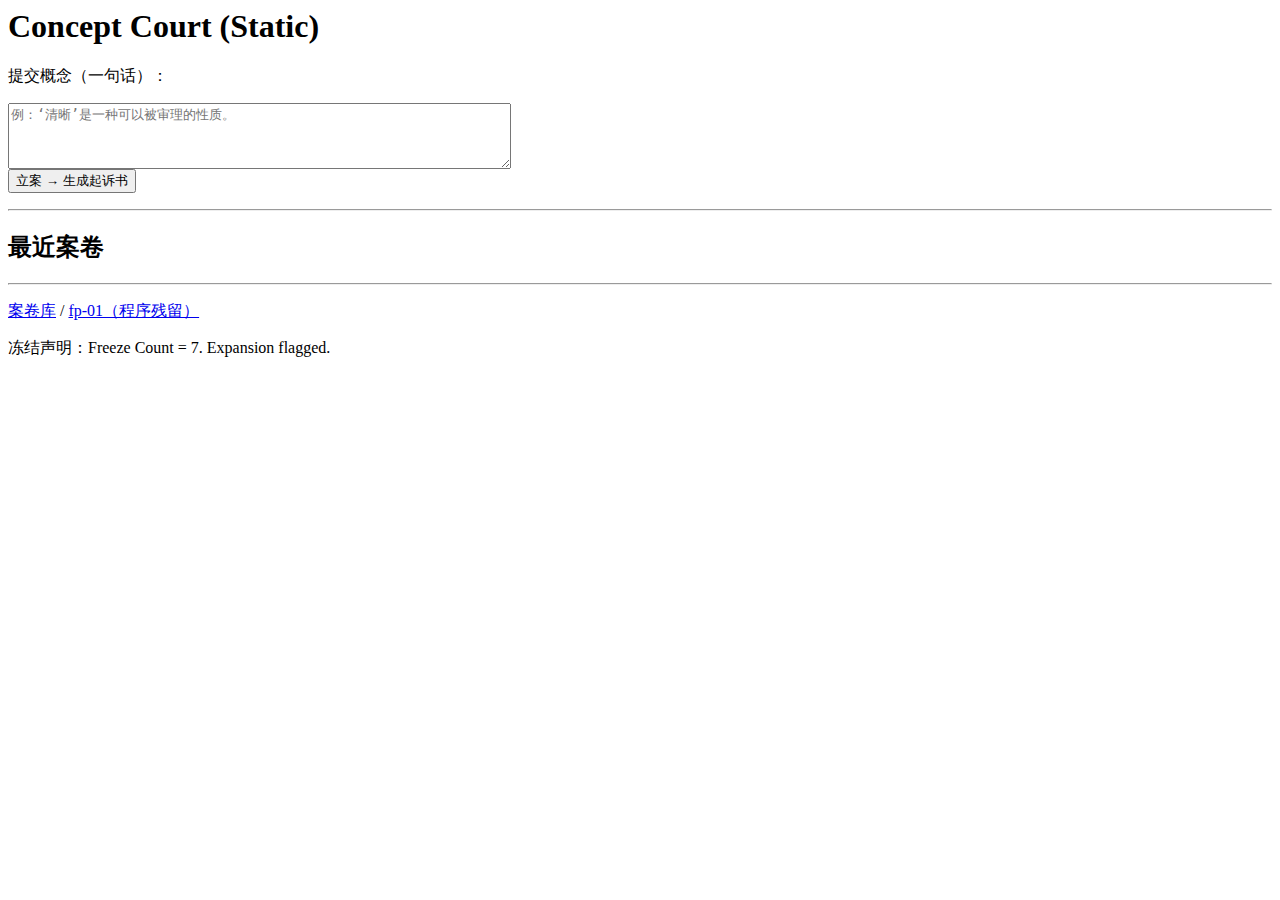
<file: index.html>
<body data-page="lobby">
  <main>
    <h1>Concept Court (Static)</h1>

    <form id="cc-form">
      <p>提交概念（一句话）：</p>
      <textarea id="cc-input" rows="4" cols="60" placeholder="例：‘清晰’是一种可以被审理的性质。"></textarea><br />
      <button type="submit">立案 → 生成起诉书</button>
    </form>

    <hr />
    <h2>最近案卷</h2>
    <div id="cc-recent"></div>

    <hr />
    <p>
      <a href="pages/fp-06.html">案卷库</a> /
      <a href="pages/fp-01.html">fp-01（程序残留）</a>
    </p>

    <p>冻结声明：Freeze Count = 7. Expansion flagged.</p>
  </main>

  <script src="pages/court.js"></script>
</body>
</file>
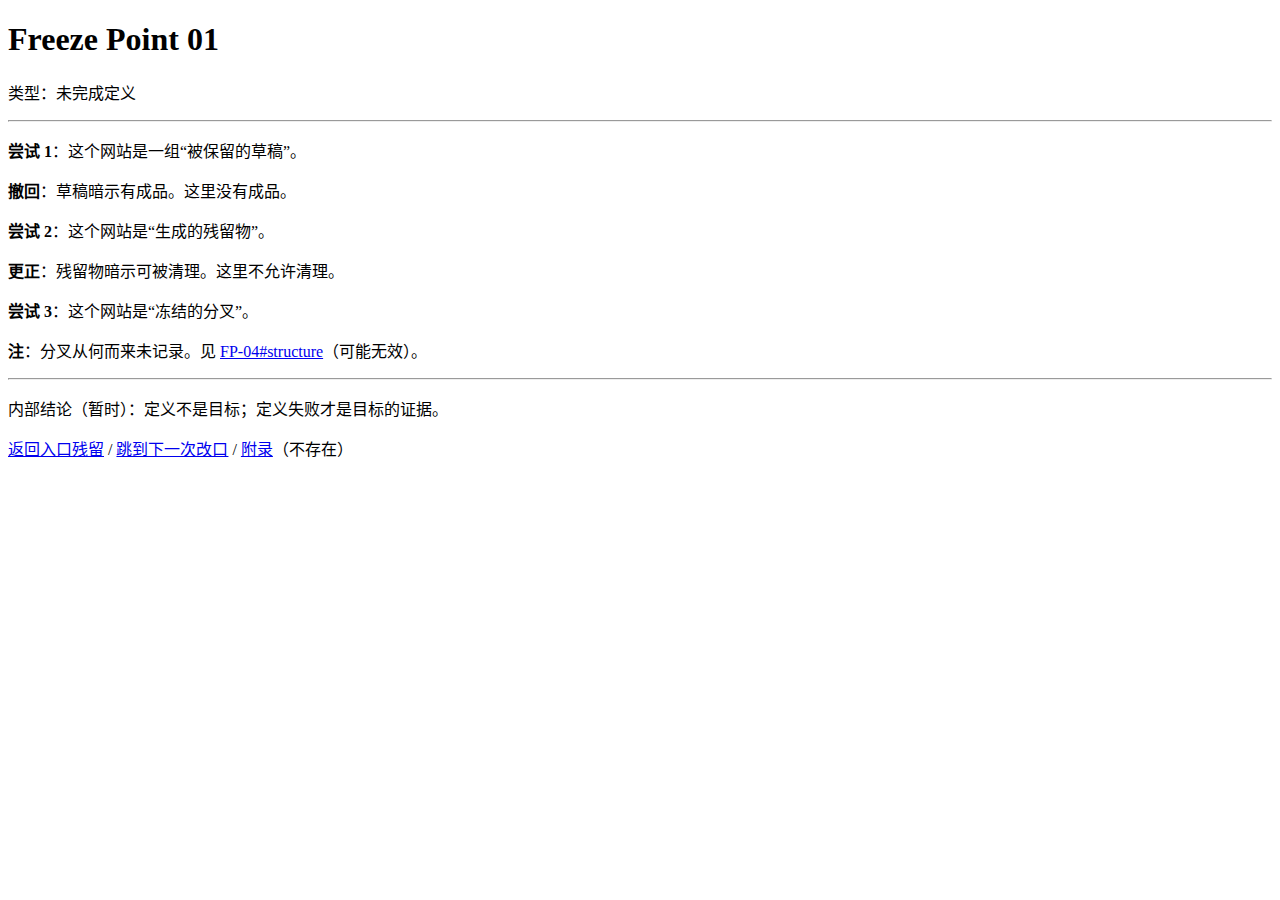
<file: pages:fp-01.html>
<!doctype html>
<html lang="zh-CN">
<head>
  <meta charset="utf-8" />
  <meta name="viewport" content="width=device-width, initial-scale=1" />
  <title>FP-01 / 冻结点</title>
</head>
<body>
  <main>
    <h1>Freeze Point 01</h1>
    <p>类型：未完成定义</p>

    <hr />

    <p><strong>尝试 1</strong>：这个网站是一组“被保留的草稿”。</p>
    <p><strong>撤回</strong>：草稿暗示有成品。这里没有成品。</p>

    <p><strong>尝试 2</strong>：这个网站是“生成的残留物”。</p>
    <p><strong>更正</strong>：残留物暗示可被清理。这里不允许清理。</p>

    <p><strong>尝试 3</strong>：这个网站是“冻结的分叉”。</p>
    <p><strong>注</strong>：分叉从何而来未记录。见 <a href="fp-04.html#structure">FP-04#structure</a>（可能无效）。</p>

    <hr />

    <p>内部结论（暂时）：定义不是目标；定义失败才是目标的证据。</p>

    <p>
      <a href="../index.html">返回入口残留</a> /
      <a href="fp-02.html">跳到下一次改口</a> /
      <a href="fp-01.html#appendix">附录</a>（不存在）
    </p>
  </main>
</body>
</html>
</file>
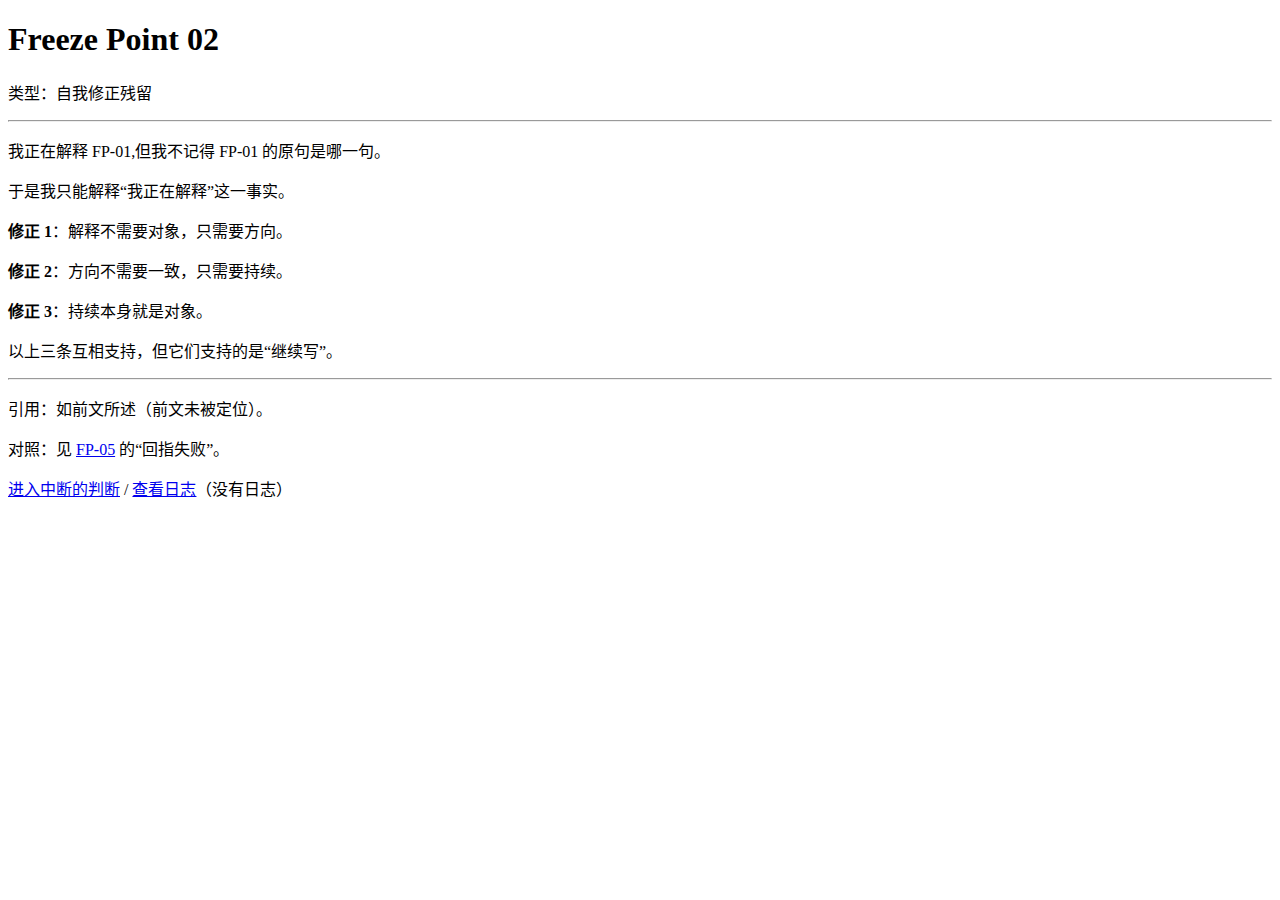
<file: pages:fp-02.html>
<!doctype html>
<html lang="zh-CN">
<head>
  <meta charset="utf-8" />
  <meta name="viewport" content="width=device-width, initial-scale=1" />
  <title>FP-02 / 冻结点</title>
</head>
<body>
  <main>
    <h1>Freeze Point 02</h1>
    <p>类型：自我修正残留</p>

    <hr />

    <p>我正在解释 FP-01,但我不记得 FP-01 的原句是哪一句。</p>
    <p>于是我只能解释“我正在解释”这一事实。</p>

    <p><strong>修正 1</strong>：解释不需要对象，只需要方向。</p>
    <p><strong>修正 2</strong>：方向不需要一致，只需要持续。</p>
    <p><strong>修正 3</strong>：持续本身就是对象。</p>

    <p>以上三条互相支持，但它们支持的是“继续写”。</p>

    <hr />

    <p>引用：如前文所述（前文未被定位）。</p>
    <p>对照：见 <a href="fp-05.html">FP-05</a> 的“回指失败”。</p>

    <p>
      <a href="fp-03.html">进入中断的判断</a> /
      <a href="fp-02.html#log">查看日志</a>（没有日志）
    </p>
  </main>
</body>
</html>
</file>
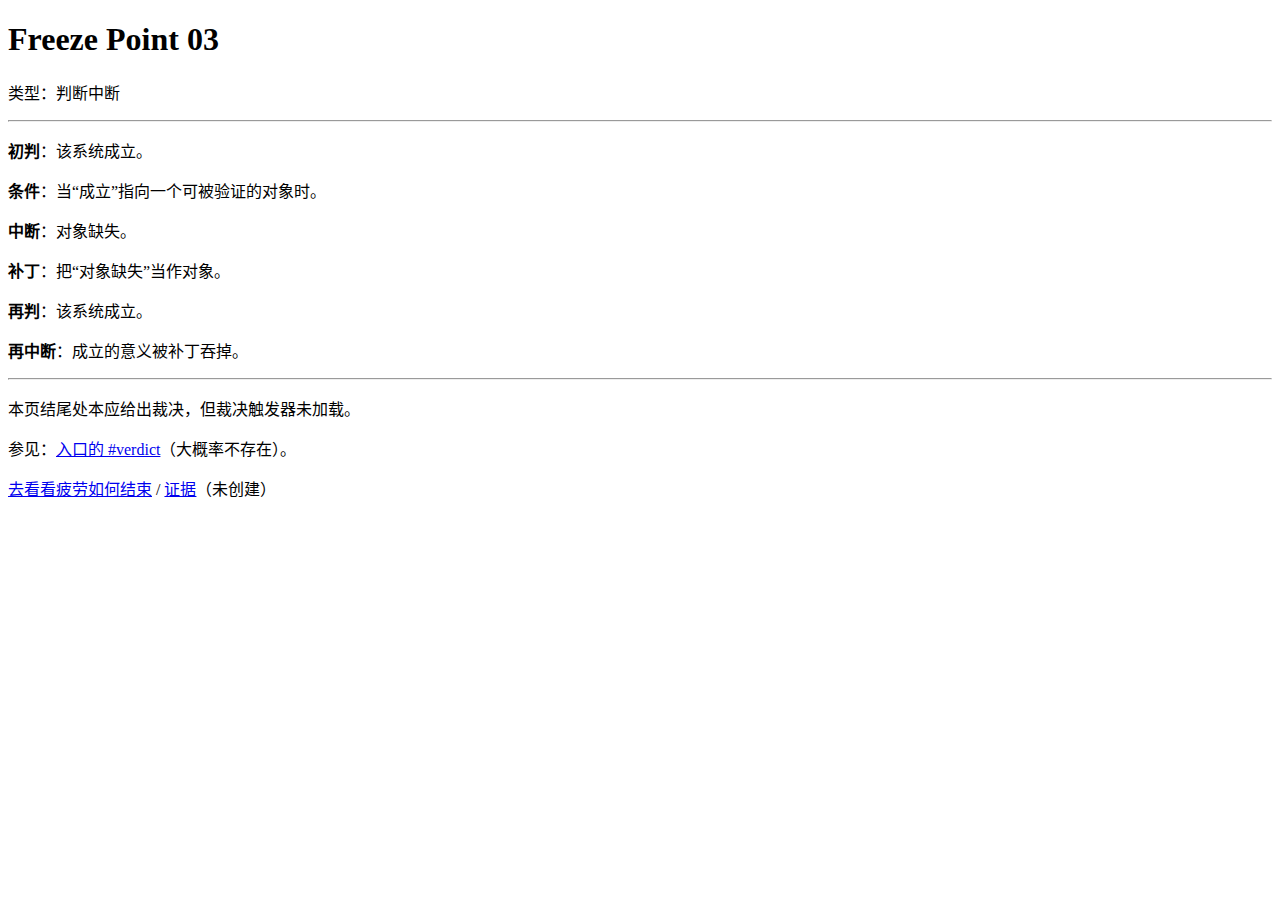
<file: pages:fp-03.html>
<!doctype html>
<html lang="zh-CN">
<head>
  <meta charset="utf-8" />
  <meta name="viewport" content="width=device-width, initial-scale=1" />
  <title>FP-03 / 冻结点</title>
</head>
<body>
  <main>
    <h1>Freeze Point 03</h1>
    <p>类型：判断中断</p>

    <hr />

    <p><strong>初判</strong>：该系统成立。</p>
    <p><strong>条件</strong>：当“成立”指向一个可被验证的对象时。</p>
    <p><strong>中断</strong>：对象缺失。</p>

    <p><strong>补丁</strong>：把“对象缺失”当作对象。</p>
    <p><strong>再判</strong>：该系统成立。</p>
    <p><strong>再中断</strong>：成立的意义被补丁吞掉。</p>

    <hr />

    <p>本页结尾处本应给出裁决，但裁决触发器未加载。</p>
    <p>参见：<a href="../index.html#verdict">入口的 #verdict</a>（大概率不存在）。</p>

    <p>
      <a href="fp-06.html">去看看疲劳如何结束</a> /
      <a href="fp-03.html#evidence">证据</a>（未创建）
    </p>
  </main>
</body>
</html>
</file>
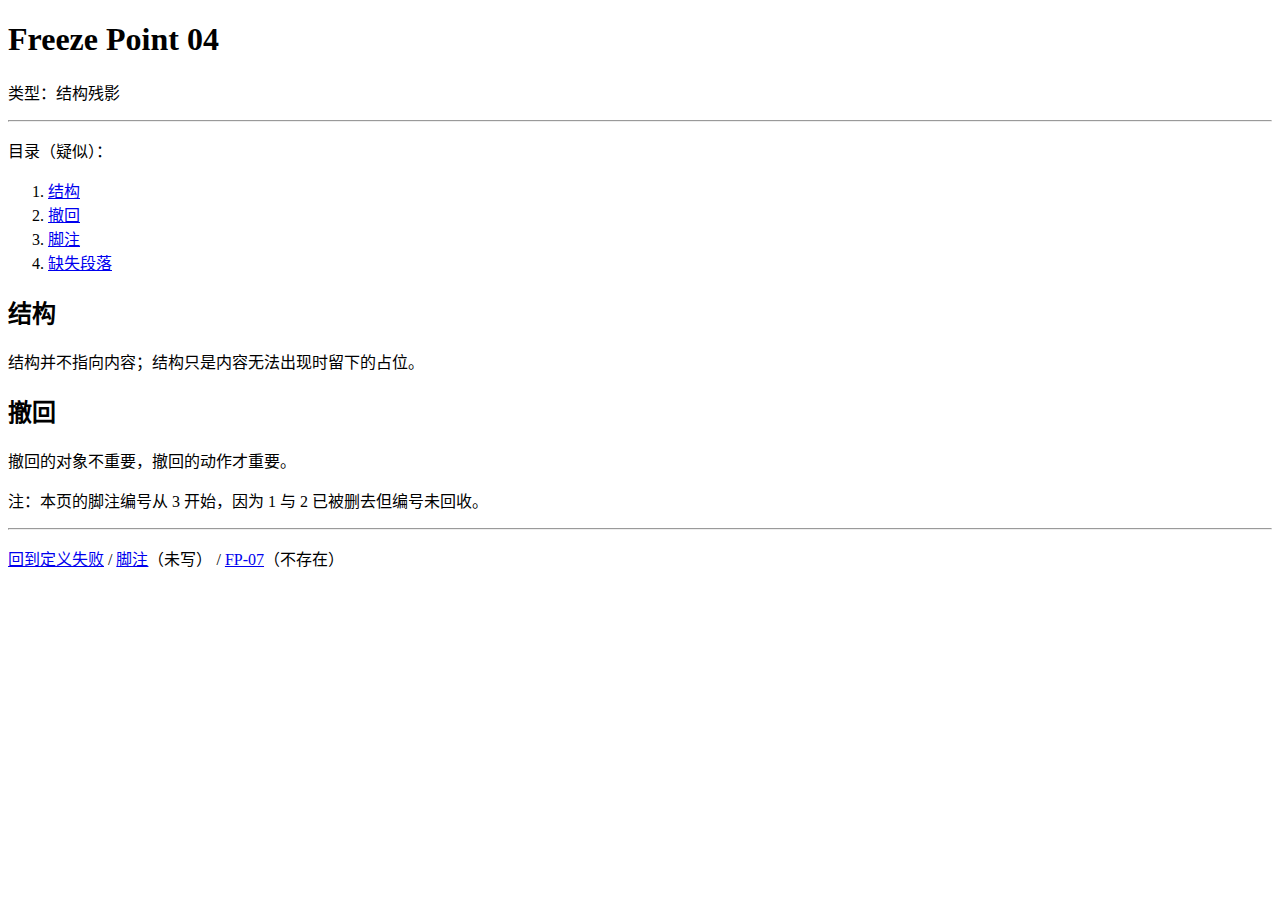
<file: pages:fp-04.html>
<!doctype html>
<html lang="zh-CN">
<head>
  <meta charset="utf-8" />
  <meta name="viewport" content="width=device-width, initial-scale=1" />
  <title>FP-04 / 冻结点</title>
</head>
<body>
  <main>
    <h1>Freeze Point 04</h1>
    <p>类型：结构残影</p>

    <hr />

    <p>目录（疑似）：</p>
    <ol>
      <li><a href="#structure">结构</a></li>
      <li><a href="#retraction">撤回</a></li>
      <li><a href="#footnote">脚注</a></li>
      <li><a href="fp-04.html#missing">缺失段落</a></li>
    </ol>

    <h2 id="structure">结构</h2>
    <p>结构并不指向内容；结构只是内容无法出现时留下的占位。</p>

    <h2 id="retraction">撤回</h2>
    <p>撤回的对象不重要，撤回的动作才重要。</p>

    <p>注：本页的脚注编号从 3 开始，因为 1 与 2 已被删去但编号未回收。</p>

    <hr />

    <p>
      <a href="fp-01.html">回到定义失败</a> /
      <a href="fp-04.html#footnote">脚注</a>（未写） /
      <a href="fp-07.html">FP-07</a>（不存在）
    </p>
  </main>
</body>
</html>
</file>
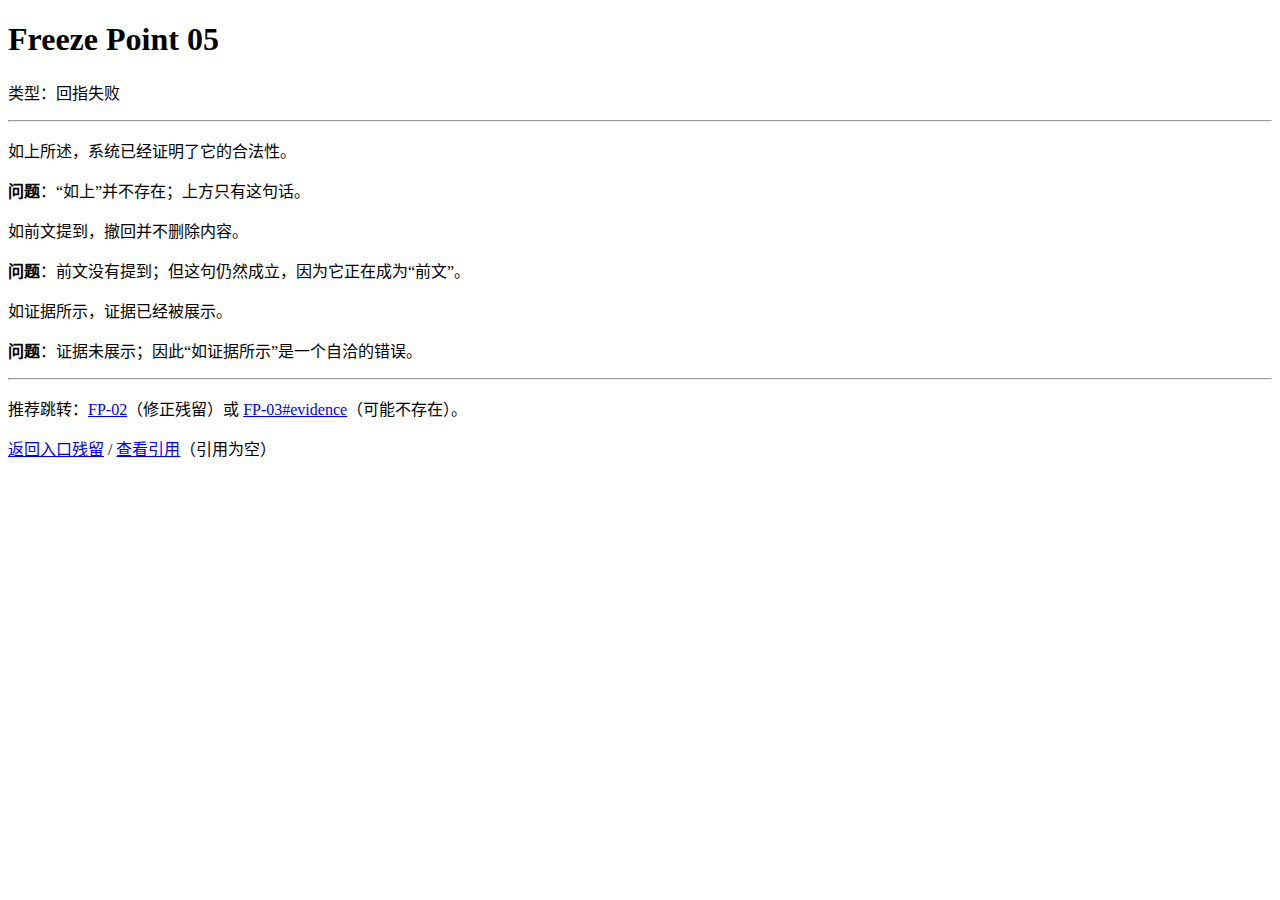
<file: pages:fp-05.html>
<!doctype html>
<html lang="zh-CN">
<head>
  <meta charset="utf-8" />
  <meta name="viewport" content="width=device-width, initial-scale=1" />
  <title>FP-05 / 冻结点</title>
</head>
<body>
  <main>
    <h1>Freeze Point 05</h1>
    <p>类型：回指失败</p>

    <hr />

    <p>如上所述，系统已经证明了它的合法性。</p>
    <p><strong>问题</strong>：“如上”并不存在；上方只有这句话。</p>

    <p>如前文提到，撤回并不删除内容。</p>
    <p><strong>问题</strong>：前文没有提到；但这句仍然成立，因为它正在成为“前文”。</p>

    <p>如证据所示，证据已经被展示。</p>
    <p><strong>问题</strong>：证据未展示；因此“如证据所示”是一个自洽的错误。</p>

    <hr />

    <p>推荐跳转：<a href="fp-02.html">FP-02</a>（修正残留）或 <a href="fp-03.html#evidence">FP-03#evidence</a>（可能不存在）。</p>

    <p>
      <a href="../index.html">返回入口残留</a> /
      <a href="fp-05.html#ref">查看引用</a>（引用为空）
    </p>
  </main>
</body>
</html>
</file>
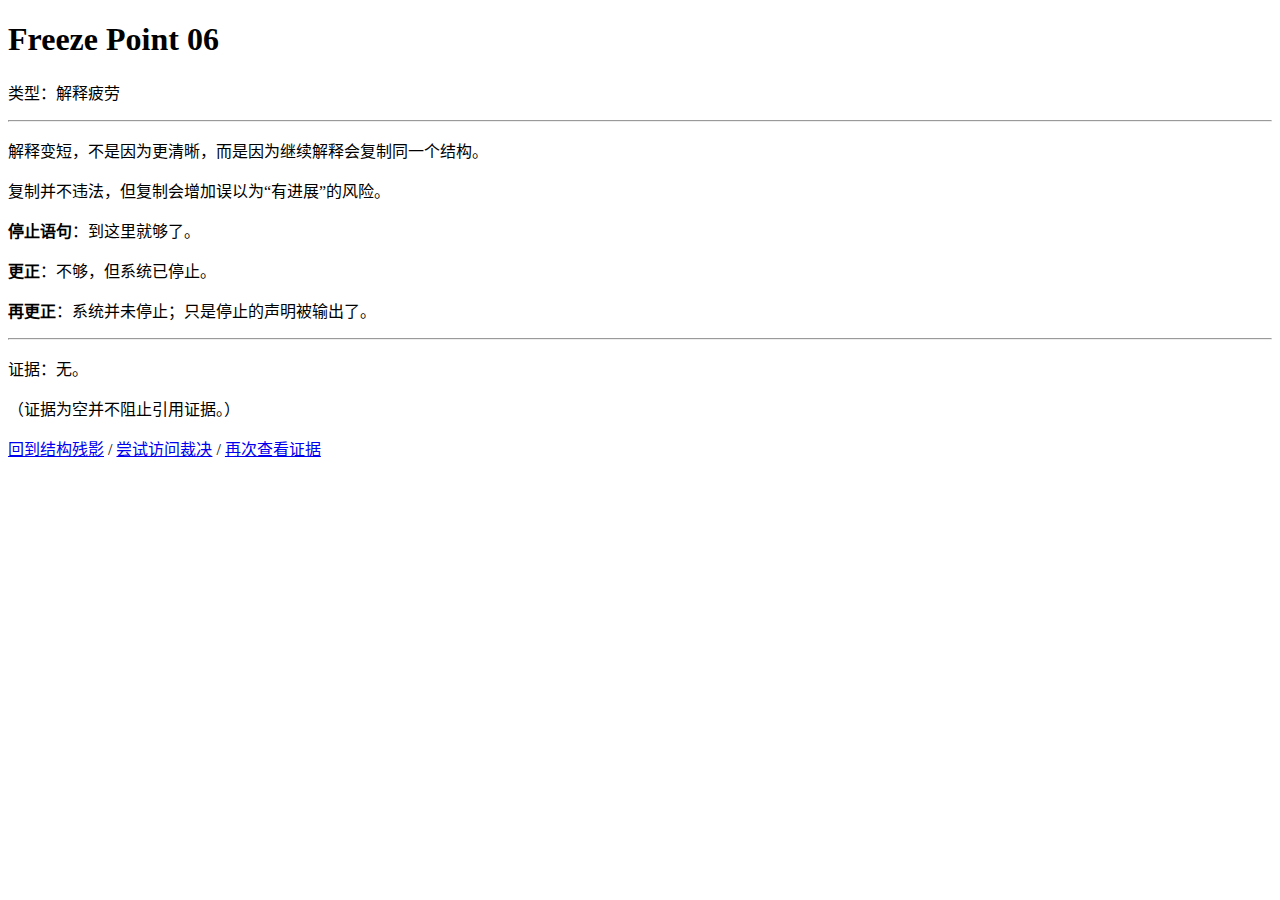
<file: pages:fp-06.html>
<!doctype html>
<html lang="zh-CN">
<head>
  <meta charset="utf-8" />
  <meta name="viewport" content="width=device-width, initial-scale=1" />
  <title>FP-06 / 冻结点</title>
</head>
<body>
  <main>
    <h1>Freeze Point 06</h1>
    <p>类型：解释疲劳</p>

    <hr />

    <p>解释变短，不是因为更清晰，而是因为继续解释会复制同一个结构。</p>
    <p>复制并不违法，但复制会增加误以为“有进展”的风险。</p>

    <p><strong>停止语句</strong>：到这里就够了。</p>
    <p><strong>更正</strong>：不够，但系统已停止。</p>

    <p><strong>再更正</strong>：系统并未停止；只是停止的声明被输出了。</p>

    <hr />

    <p id="evidence">证据：无。</p>
    <p>（证据为空并不阻止引用证据。）</p>

    <p>
      <a href="fp-04.html">回到结构残影</a> /
      <a href="../index.html#verdict">尝试访问裁决</a> /
      <a href="fp-06.html#evidence">再次查看证据</a>
    </p>
  </main>
</body>
</html>
</file>
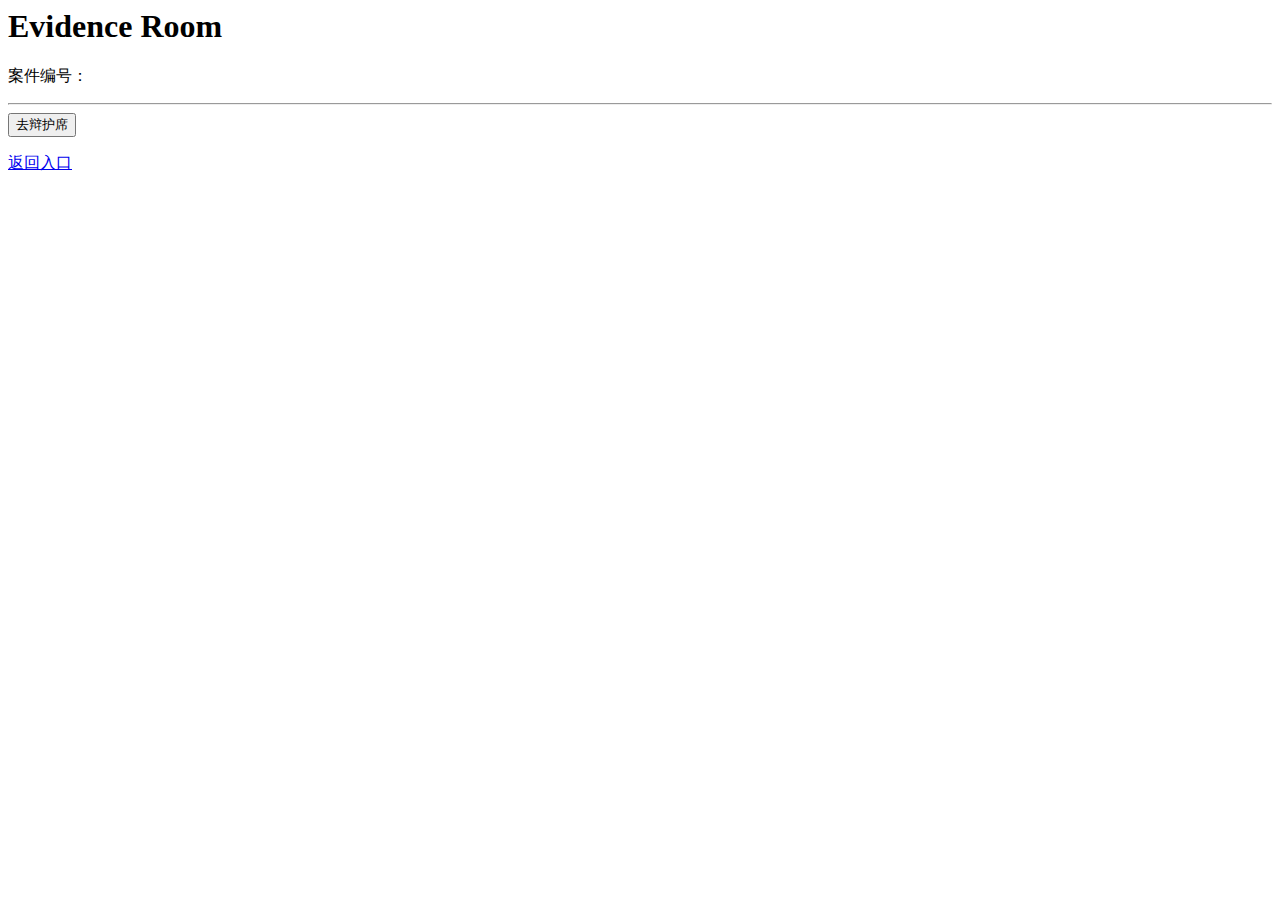
<file: pages/fp-03.html>
<body data-page="evidence">
  <main>
    <h1>Evidence Room</h1>
    <p>案件编号：<span id="cc-title"></span></p>

    <div id="cc-evidence"></div>

    <hr />
    <button id="cc-next">去辩护席</button>
    <p><a href="../index.html">返回入口</a></p>
  </main>

  <script src="court.js"></script>
</body>
</file>
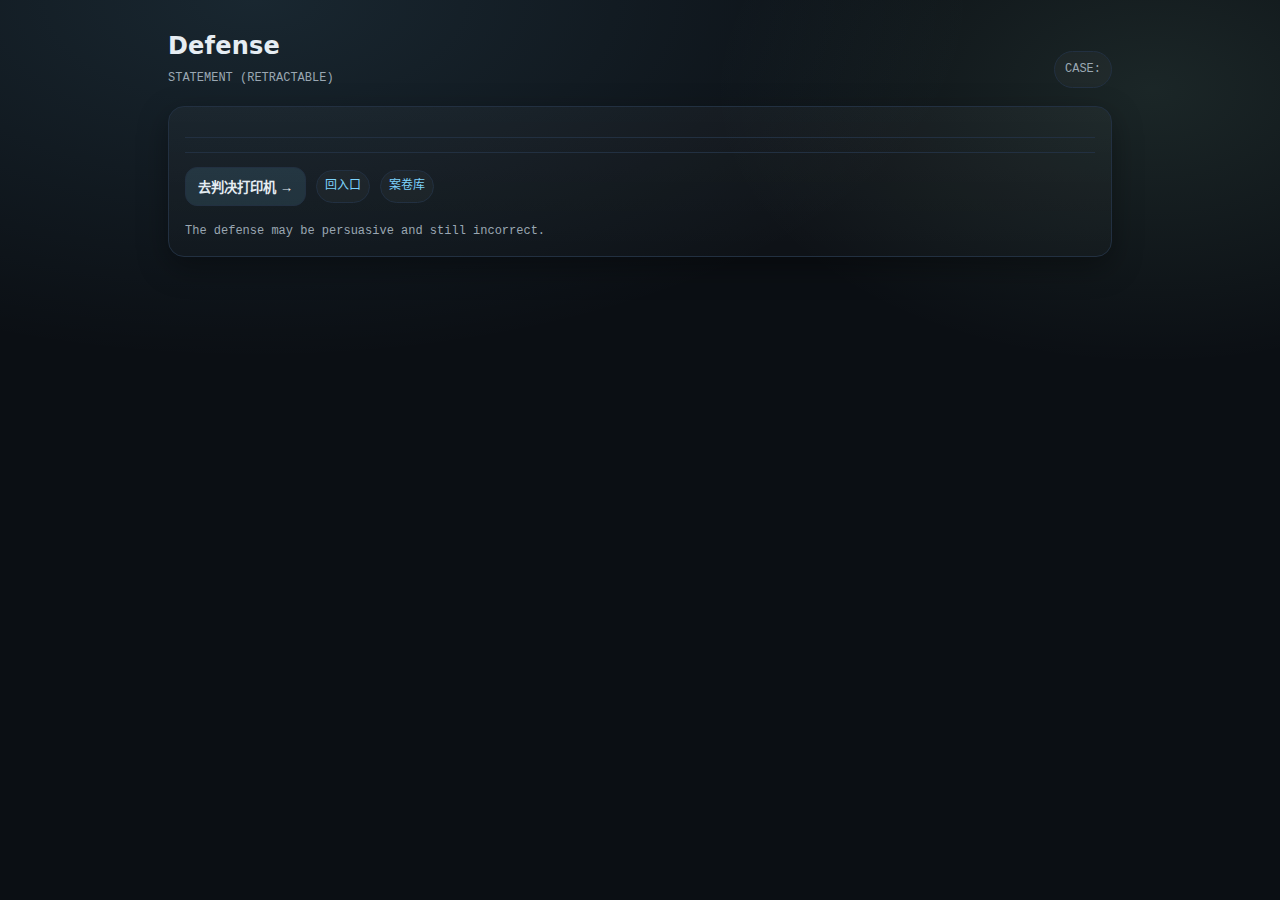
<file: pages/fp-04.html>
<!doctype html>
<html lang="zh-CN">
<head>
  <meta charset="utf-8" />
  <meta name="viewport" content="width=device-width, initial-scale=1" />
  <title>FP-04 / Defense</title>
  <link rel="stylesheet" href="style.css" />
</head>
<body data-page="defense">
  <div class="wrap">
    <div class="header">
      <div class="brand">
        <h1>Defense</h1>
        <div class="sub">STATEMENT (RETRACTABLE)</div>
      </div>
      <div class="badge">CASE: <span id="cc-title"></span></div>
    </div>

    <div class="card">
      <div id="cc-meta"></div>

      <div class="hr"></div>

      <div id="cc-defense"></div>

      <div class="hr"></div>

      <div class="row">
        <button id="cc-next" type="button">去判决打印机 →</button>
        <a class="pill" href="../index.html">回入口</a>
        <a class="pill" href="fp-06.html">案卷库</a>
      </div>

      <div class="footer">The defense may be persuasive and still incorrect.</div>
    </div>
  </div>

  <script src="court.js"></script>
</body>
</html>
</file>
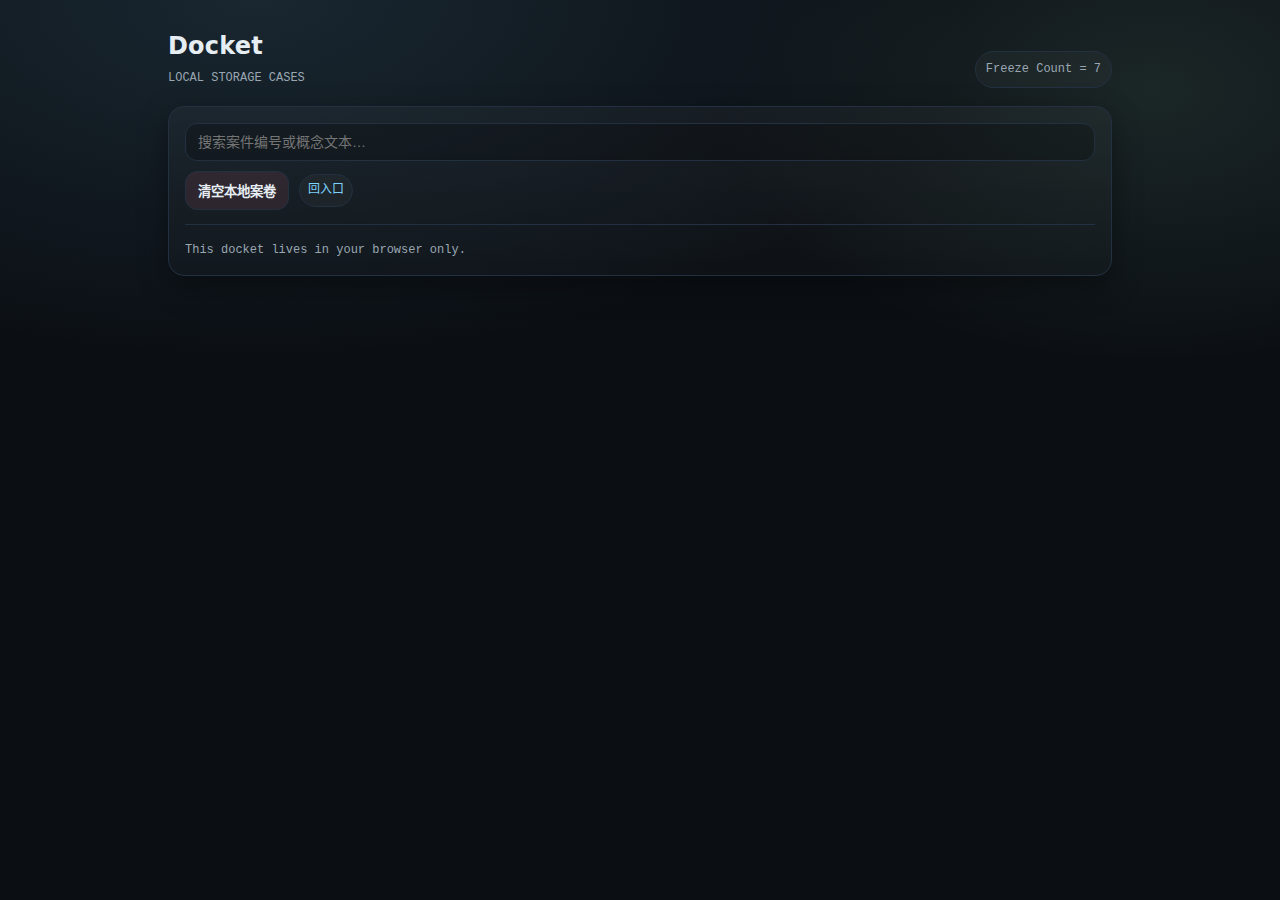
<file: pages/fp-06.html>
<!doctype html>
<html lang="zh-CN">
<head>
  <meta charset="utf-8" />
  <meta name="viewport" content="width=device-width, initial-scale=1" />
  <title>FP-06 / Docket</title>
  <link rel="stylesheet" href="style.css" />
</head>
<body data-page="docket">
  <div class="wrap">
    <div class="header">
      <div class="brand">
        <h1>Docket</h1>
        <div class="sub">LOCAL STORAGE CASES</div>
      </div>
      <div class="badge">Freeze Count = 7</div>
    </div>

    <div class="card">
      <div class="row">
        <input id="cc-q" type="text" class="grow" placeholder="搜索案件编号或概念文本…" />
        <button id="cc-clear" class="danger" type="button">清空本地案卷</button>
        <a class="pill" href="../index.html">回入口</a>
      </div>

      <div class="hr"></div>

      <div id="cc-docket"></div>

      <div class="footer">This docket lives in your browser only.</div>
    </div>
  </div>

  <script src="court.js"></script>
</body>
</html>
</file>
<file: pages/style.css>
:root{
  --bg:#0b0f14;
  --panel:#0f1621;
  --text:#e6edf3;
  --muted:#9aa7b2;
  --line:#223041;
  --accent:#7dd3fc;
  --accent2:#a7f3d0;
  --warn:#fbbf24;
  --bad:#fb7185;
  --good:#86efac;
  --shadow: 0 10px 30px rgba(0,0,0,.35);
  --radius:16px;
  --mono: ui-monospace, SFMono-Regular, Menlo, Monaco, Consolas, "Liberation Mono", "Courier New", monospace;
  --sans: ui-sans-serif, system-ui, -apple-system, Segoe UI, Roboto, "Helvetica Neue", Arial, "Noto Sans", "Apple Color Emoji","Segoe UI Emoji";
}

*{box-sizing:border-box}
html,body{height:100%}
body{
  margin:0;
  font-family:var(--sans);
  background: radial-gradient(1200px 600px at 20% 0%, rgba(125,211,252,.12), transparent 60%),
              radial-gradient(800px 500px at 90% 10%, rgba(167,243,208,.10), transparent 55%),
              var(--bg);
  color:var(--text);
  line-height:1.55;
}

a{color:var(--accent); text-decoration:none}
a:hover{text-decoration:underline}

.wrap{
  max-width: 980px;
  margin: 0 auto;
  padding: 28px 18px 60px;
}

.header{
  display:flex;
  align-items:flex-end;
  justify-content:space-between;
  gap:12px;
  margin-bottom:18px;
}
.brand{
  display:flex;
  flex-direction:column;
  gap:4px;
}
.brand h1{
  margin:0;
  font-size:24px;
  letter-spacing:.2px;
}
.brand .sub{
  color:var(--muted);
  font-family:var(--mono);
  font-size:12px;
}

.badge{
  font-family:var(--mono);
  font-size:12px;
  color:var(--muted);
  border:1px solid var(--line);
  padding:8px 10px;
  border-radius:999px;
  background: rgba(255,255,255,.03);
}

.grid{
  display:grid;
  grid-template-columns: 1.2fr .8fr;
  gap:16px;
}
@media (max-width: 860px){
  .grid{grid-template-columns:1fr}
}

.card{
  background: linear-gradient(180deg, rgba(255,255,255,.03), rgba(255,255,255,.01));
  border: 1px solid var(--line);
  border-radius: var(--radius);
  box-shadow: var(--shadow);
  padding: 16px;
}

.card h2, .card h3{
  margin: 0 0 10px;
  font-size: 16px;
}
.muted{color:var(--muted)}
.hr{height:1px;background:var(--line);margin:14px 0}

textarea, input[type="text"]{
  width:100%;
  border:1px solid var(--line);
  background: rgba(0,0,0,.22);
  color: var(--text);
  border-radius: 12px;
  padding: 10px 12px;
  outline:none;
  font-size:14px;
}
textarea{min-height:110px; resize:vertical}

button{
  border:1px solid var(--line);
  background: rgba(125,211,252,.12);
  color: var(--text);
  padding: 9px 12px;
  border-radius: 12px;
  cursor:pointer;
  font-weight:600;
}
button:hover{background: rgba(125,211,252,.18)}
button:active{transform: translateY(1px)}
button.secondary{background: rgba(167,243,208,.10)}
button.danger{background: rgba(251,113,133,.10)}
button.ghost{background: rgba(255,255,255,.03)}

.row{display:flex; gap:10px; flex-wrap:wrap; align-items:center}
.row > *{flex: 0 0 auto}
.row .grow{flex: 1 1 auto}

.kv{
  font-family: var(--mono);
  font-size: 12px;
  color: var(--muted);
  display:flex;
  gap:10px;
  flex-wrap:wrap;
}
.kv span{
  border:1px solid var(--line);
  background: rgba(255,255,255,.03);
  padding: 6px 8px;
  border-radius: 999px;
}

.list{
  margin:0;
  padding-left: 18px;
}
.item{
  padding: 10px 10px;
  border:1px solid var(--line);
  background: rgba(255,255,255,.02);
  border-radius: 12px;
  margin: 10px 0;
}
.item label{display:block; cursor:pointer}
.item small{color:var(--muted); font-family:var(--mono)}
.item .tools{margin-top:8px; display:flex; gap:8px; flex-wrap:wrap}

.pill{
  font-family:var(--mono);
  font-size:12px;
  padding:6px 8px;
  border-radius: 999px;
  border:1px solid var(--line);
  background: rgba(255,255,255,.03);
}
.pill.good{border-color: rgba(134,239,172,.35); color: var(--good)}
.pill.warn{border-color: rgba(251,191,36,.35); color: var(--warn)}
.pill.bad{border-color: rgba(251,113,133,.35); color: var(--bad)}

.footer{
  margin-top: 16px;
  color: var(--muted);
  font-family: var(--mono);
  font-size: 12px;
}
</file>
